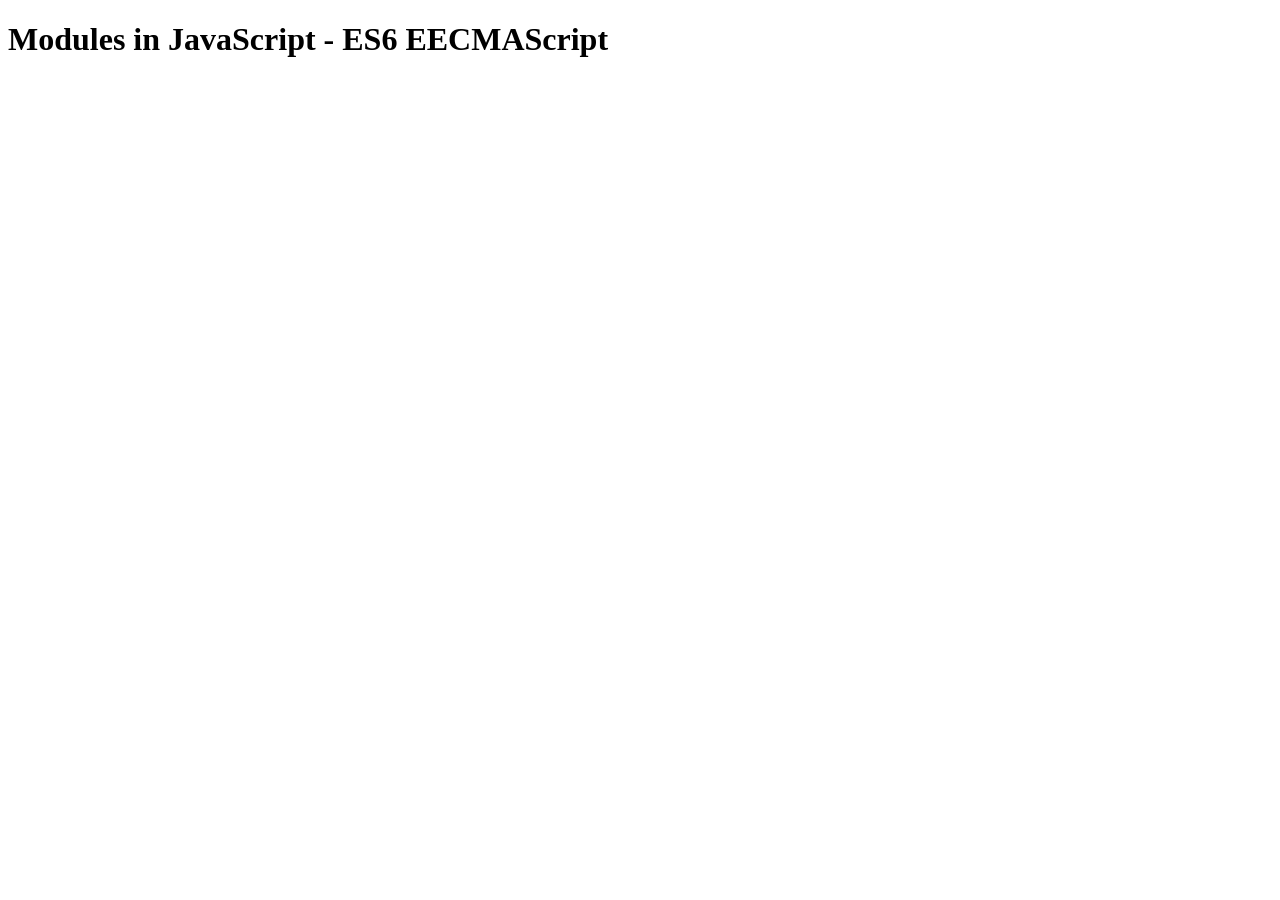
<file: dummy/index.html>
<!DOCTYPE html>
<html lang="en">
<head>
    <meta charset="UTF-8">
    <meta name="viewport" content="width=device-width, initial-scale=1.0">
    <title>Document</title>
</head>
<body>
    
    <h1>Modules in JavaScript - ES6 EECMAScript</h1>


    <script type="module" src="script.js"></script>
</body>
</html>
</file>
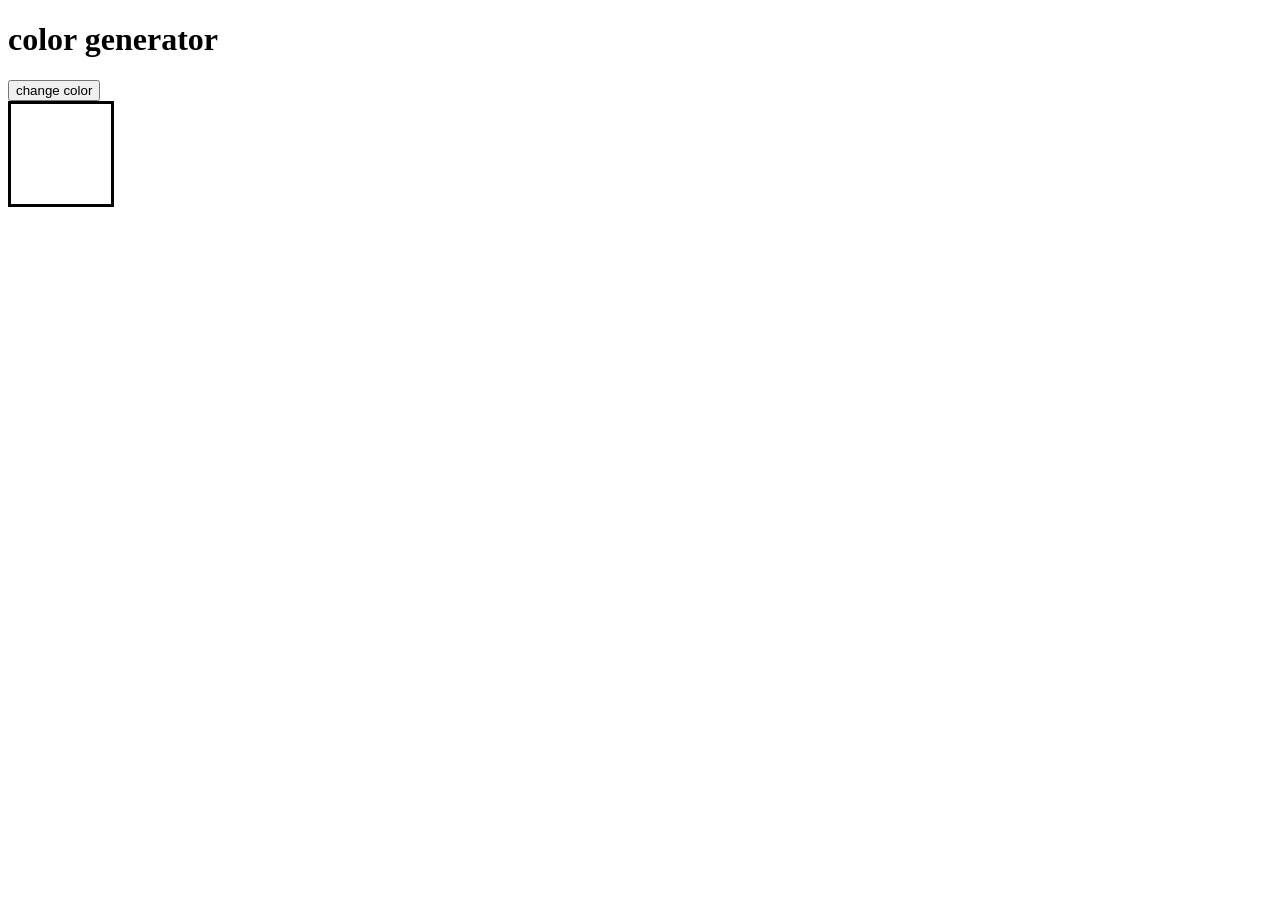
<file: task2/index.html>
<!DOCTYPE html>
<html lang="en">
<head>
    <meta charset="UTF-8">
    <meta name="viewport" content="width=device-width, initial-scale=1.0">
    <title>Document</title>

    <style>
        #display {
            width: 100px;
            height: 100px;
            border: 3px solid black;
        }
    </style>
</head>
<body>
    

    <h1>color generator</h1>
    <p id="code"></p>

    <button onclick="changeColor()">change color</button>

    <div id="display"></div>
    <script src="script.js">style.css</script>
</body>
</html>
</file>
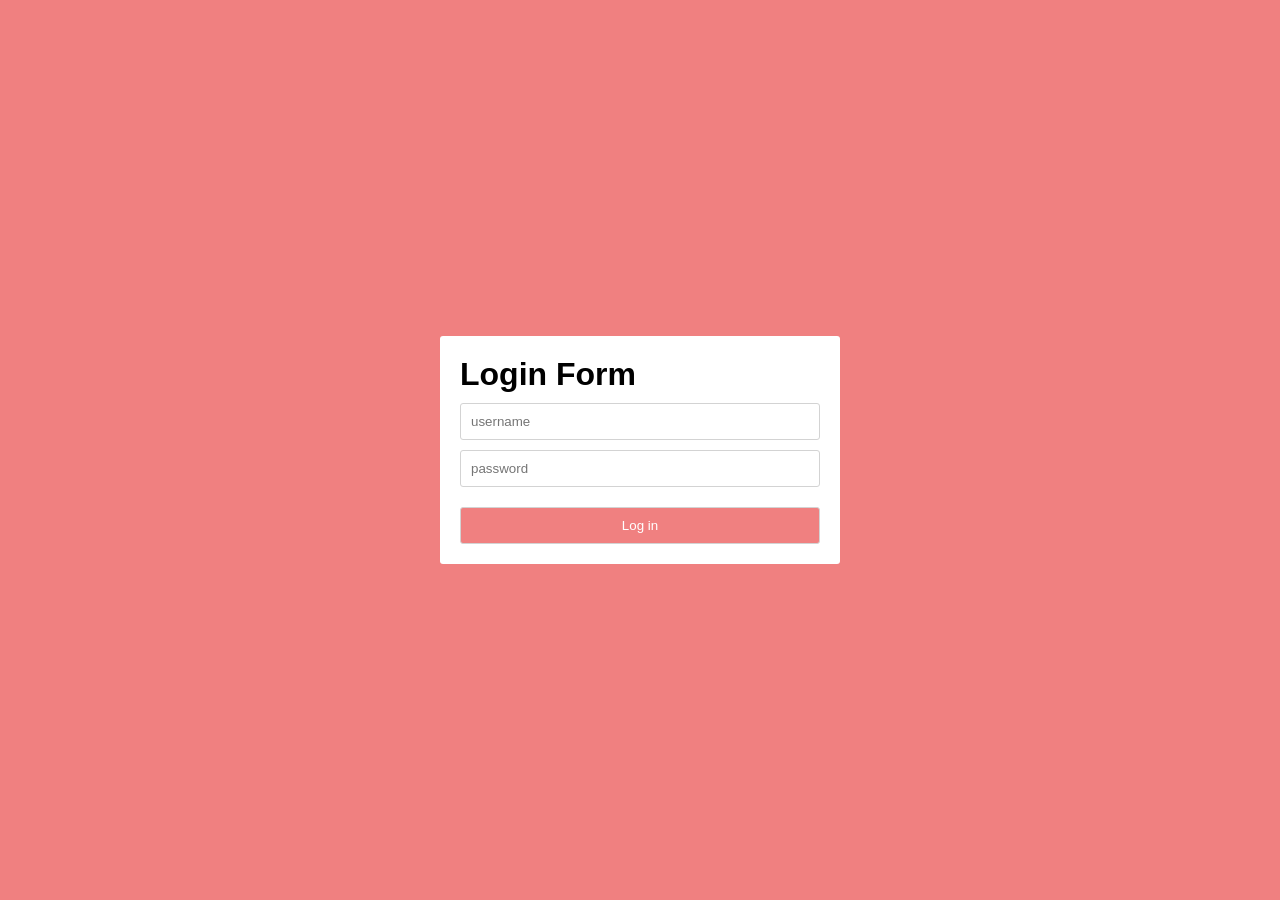
<file: task3/index.html>
<!DOCTYPE html>
<html lang="en">
<head>
    <meta charset="UTF-8">
    <meta name="viewport" content="width=device-width, initial-scale=1.0">
    <title>Document</title>
    <link rel="stylesheet" href="style.css">
</head>
<body>
    

    <div class="form-container">
        <form onsubmit="validateForm(event)">
            <h1>Login Form</h1>
    
            <input type="text" placeholder="username" name="username">
            <input type="password" placeholder="password" name="password">

            <p id="message"></p>
    
            <input type="submit" value="Log in">
        </form>
    </div>


    <script src="script.js"></script>
</body>
</html>
</file>
<file: task3/style.css>
* {
    margin: 0;
    padding: 0;
    box-sizing: border-box;

    font-family: sans-serif;
}

.form-container {
    display: flex;
    align-items: center;
    justify-content: center;

    height: 100vh;

    background-color: lightcoral;
}

.form-container form {
    display: grid;
    gap: 10px;
    padding: 20px;
    border-radius: 3px;
    width: 400px;
    background-color: white;
}

.form-container form input {
    padding: 10px;
    border-radius: inherit;
    border: 1px solid lightgray;
}

.form-container form input[type="submit"] {
    cursor: pointer;
    background-color: lightcoral;
    color: white;
    transition: .3s;
}

.form-container form input[type="submit"]:hover {
    background-color: white;
    color: lightcoral;
    border-color: lightcoral;
}
</file>
